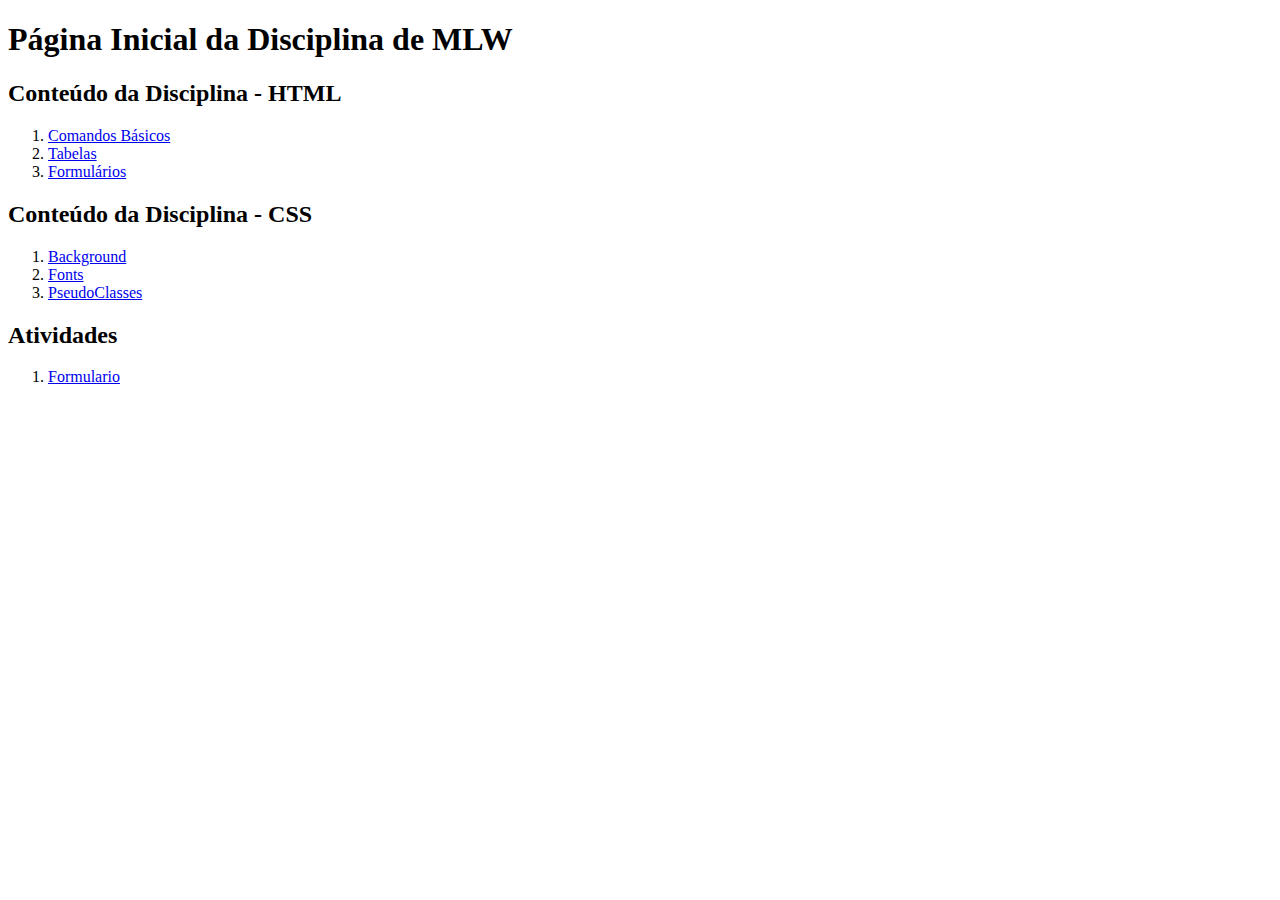
<file: index.html>
<!DOCTYPE html>
<html lang="pt-BR">
<head>
    <meta charset="UTF-8">
    <meta http-equiv="X-UA-Compatible" content="IE=edge">
    <meta name="viewport" content="width=device-width, initial-scale=1.0">
    <title>Pagina Inicial</title>
</head>
<body>
    <h1>Página Inicial da Disciplina de MLW</h1>
    <h2>Conteúdo da Disciplina - HTML</h2>
    <ol>
        <li><a href="paginas/comandobasicos.html">Comandos Básicos</a></li>
        <li><a href="paginas/tabelas.html">Tabelas</a></li>
        <li><a href="paginas/formulario.html">Formulários</a></li>
    </ol>
    <h2>Conteúdo da Disciplina - CSS</h2>
    <ol>
        <li><a href="paginas/background.html">Background</a></li>
        <li><a href="paginas/cssfonts.html">Fonts</a></li>
        <li><a href="paginas/pseudo.html">PseudoClasses</a></li>
    </ol>

    <h2>Atividades</h2>
    <ol>
        <li><a href="atividades/atividadeformulario.html">Formulario</a></li>
    </ol>

</body>
</html>
</file>
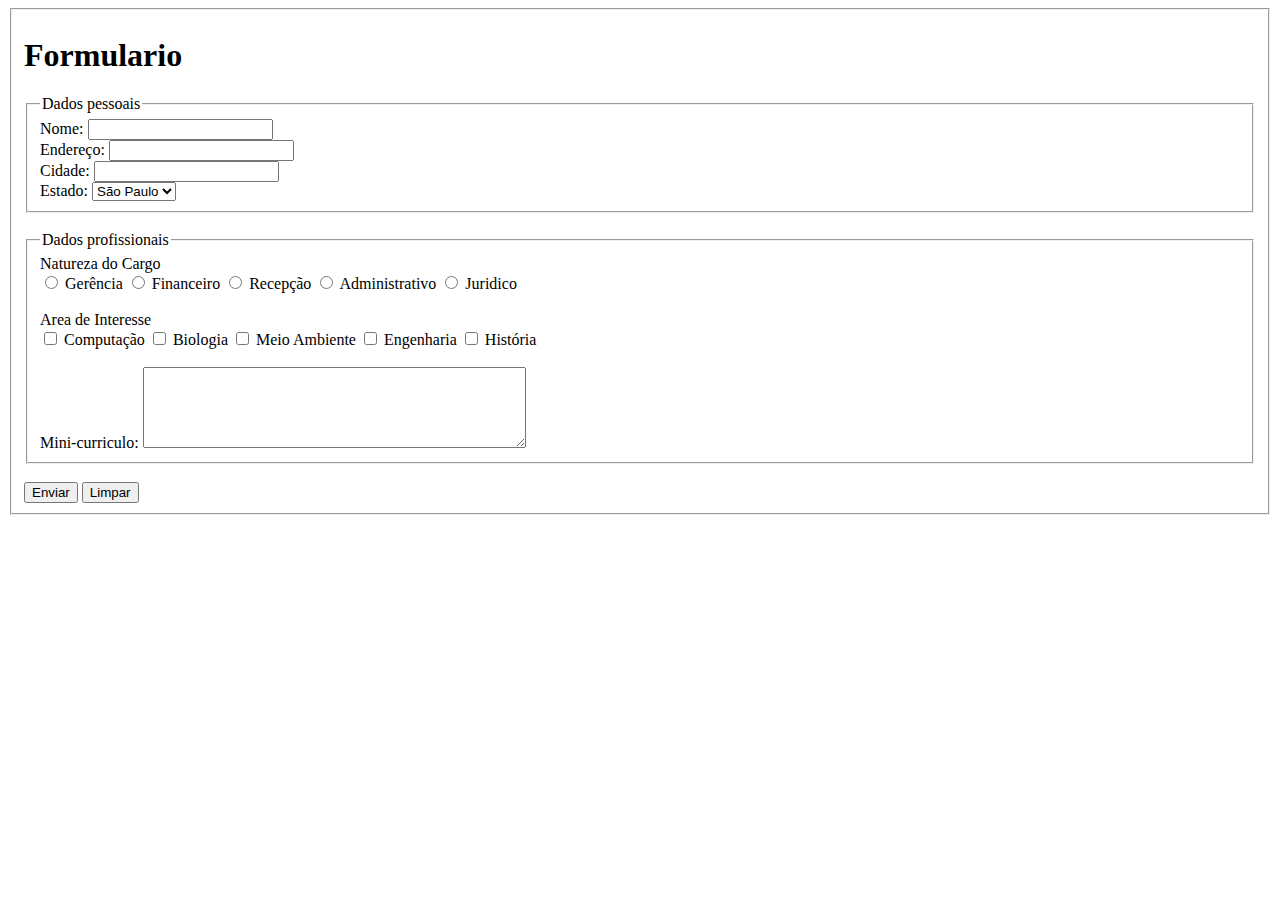
<file: atividades/atividadeformulario.html>
<!DOCTYPE html>
<html lang="en">
<head>
    <meta charset="UTF-8">
    <meta http-equiv="X-UA-Compatible" content="IE=edge">
    <meta name="viewport" content="width=device-width, initial-scale=1.0">
    <title>Document</title>
</head>
<body>
    <form action="*" method="post">
        <fieldset>
            <h1>Formulario</h1>
            <div>
                <fieldset>
                    <legend>Dados pessoais</legend>
                    <label for="nome">Nome:</label>
                    <input type="text" name="nome" id="nome"> <br>
                    <label for="endereço">Endereço:</label>
                    <input type="text" name="endereço" id="endereço"> <br>
                    <label for="cidade">Cidade:</label>
                    <input type="text" name="cidade" id="cidade"> <br>
                    <label for="estado">Estado:</label>
                    <select name="estado" id="estado">
                        <option value="1" selected>São Paulo</option>
                    </select>
                </fieldset>
            </div>
            <br>
            <div>
                <fieldset>
                    <legend>Dados profissionais</legend>
                    <div>
                        <label>Natureza do Cargo</label> <br>
                            <input type="radio" name="cargo" id="Gerencia">
                            <label>Gerência</label>
                            <input type="radio" name="cargo" id="Financeiro">
                            <label>Financeiro</label>
                            <input type="radio" name="cargo" id="Recepção">
                            <label>Recepção</label>
                            <input type="radio" name="cargo" id="Administrativo">
                            <label>Administrativo</label>
                            <input type="radio" name="cargo" id="Juridico">
                            <label>Juridico</label> 
                    </div>
                    <br>
                    <div>
                        <label>Area de Interesse</label> <br>
                        <input type="checkbox" name="interesse" id="Computação">
                        <label>Computação</label>
                        <input type="checkbox" name="interesse" id="Biologia">
                        <label>Biologia</label>
                        <input type="checkbox" name="interesse" id="Meio Ambiente">
                        <label>Meio Ambiente</label>
                        <input type="checkbox" name="interesse" id="Engenharia">
                        <label>Engenharia</label>
                        <input type="checkbox" name="interesse" id="História">
                        <label>História</label>
                    </div>
                    <br>
                    <div>
                        <label for="minic">Mini-curriculo:</label>
                        <textarea name="minic" id="minic" cols="45" rows="5"></textarea>
                    </div>
                </fieldset>
            </div>
            <br>
            <button type="submit">Enviar</button>
            <button type="reset">Limpar</button>
        </fieldset>
    </form>
</body>
</html>
</file>
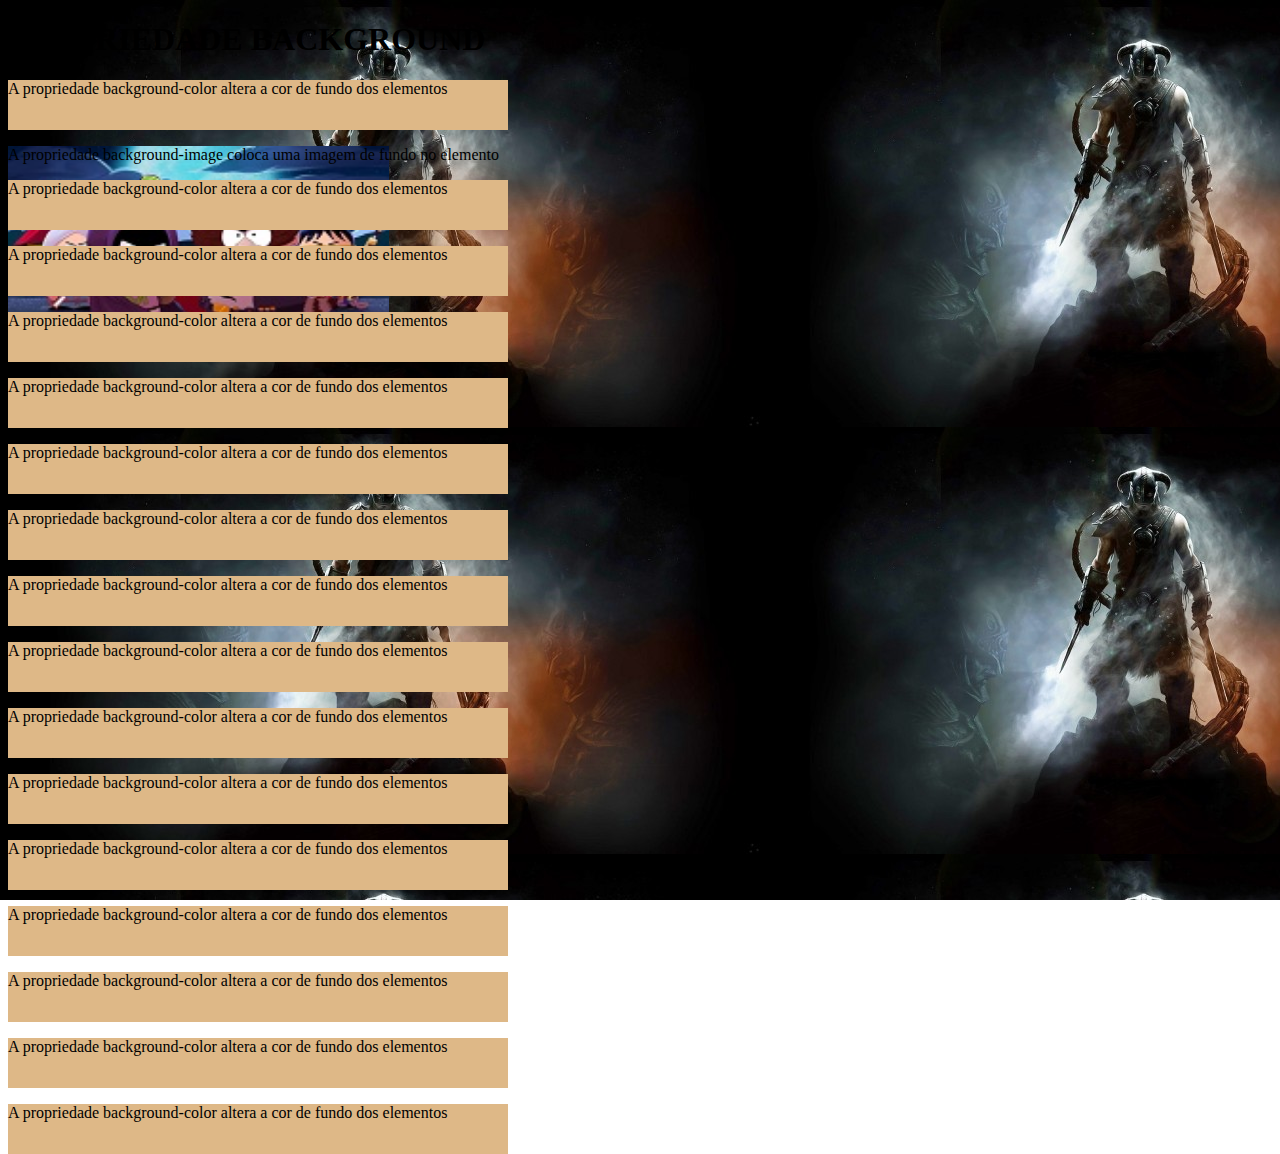
<file: paginas/background.html>
<!DOCTYPE html>
<html lang="pt-BR">
<head>
    <meta charset="UTF-8">
    <meta http-equiv="X-UA-Compatible" content="IE=edge">
    <meta name="viewport" content="width=device-width, initial-scale=1.0">
    <title>CSS Conteudo</title>
    <link rel="stylesheet" href="../css/background.css">
</head>
<body>
    <h1>PROPRIEDADE BACKGROUND</h1>
    <div class="bgcolor">
        <p>A propriedade background-color altera a cor de fundo dos elementos</p>
    </div>
    <div class="bgimage">
        <p>A propriedade background-image coloca uma imagem de fundo no elemento</p>
        <div class="bgcolor">
            <p>A propriedade background-color altera a cor de fundo dos elementos</p>
        </div>
        <div class="bgcolor">
            <p>A propriedade background-color altera a cor de fundo dos elementos</p>
        </div>
        <div class="bgcolor">
            <p>A propriedade background-color altera a cor de fundo dos elementos</p>
        </div>
        <div class="bgcolor">
            <p>A propriedade background-color altera a cor de fundo dos elementos</p>
        </div>
        <div class="bgcolor">
            <p>A propriedade background-color altera a cor de fundo dos elementos</p>
        </div>
        <div class="bgcolor">
            <p>A propriedade background-color altera a cor de fundo dos elementos</p>
        </div>
        <div class="bgcolor">
            <p>A propriedade background-color altera a cor de fundo dos elementos</p>
        </div>
        <div class="bgcolor">
            <p>A propriedade background-color altera a cor de fundo dos elementos</p>
        </div>
        <div class="bgcolor">
            <p>A propriedade background-color altera a cor de fundo dos elementos</p>
        </div>
        <div class="bgcolor">
            <p>A propriedade background-color altera a cor de fundo dos elementos</p>
        </div>
        <div class="bgcolor">
            <p>A propriedade background-color altera a cor de fundo dos elementos</p>
        </div>
        <div class="bgcolor">
            <p>A propriedade background-color altera a cor de fundo dos elementos</p>
        </div>
        <div class="bgcolor">
            <p>A propriedade background-color altera a cor de fundo dos elementos</p>
        </div>
        <div class="bgcolor">
            <p>A propriedade background-color altera a cor de fundo dos elementos</p>
        </div>
        <div class="bgcolor">
            <p>A propriedade background-color altera a cor de fundo dos elementos</p>
        </div>

</body>
</html>
</file>
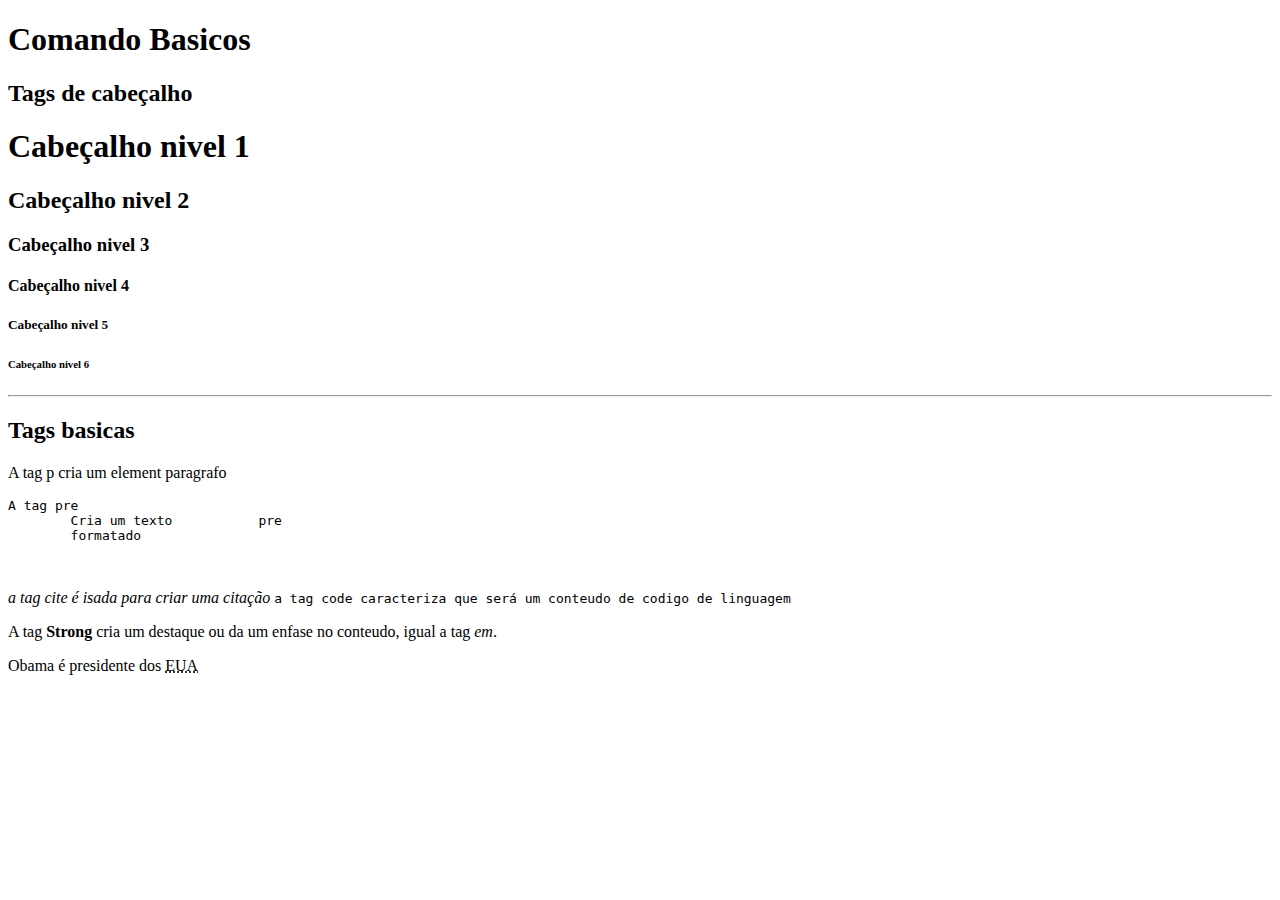
<file: paginas/comandobasicos.html>
<!DOCTYPE html>
<html lang="pt-BR">
<head>
    <meta charset="UTF-8">
    <meta http-equiv="X-UA-Compatible" content="IE=edge">
    <meta name="viewport" content="width=device-width, initial-scale=1.0">
    <title>Comandos Basicos</title>
</head>
<body>
    <h1>Comando Basicos</h1>
    <h2>Tags de cabeçalho</h2>
    <h1>Cabeçalho nivel 1</h1>
    <h2>Cabeçalho nivel 2</h2>
    <h3>Cabeçalho nivel 3</h3>
    <h4>Cabeçalho nivel 4</h4>
    <h5>Cabeçalho nivel 5</h5>
    <h6>Cabeçalho nivel 6</h6>
    <hr> <!--A tag hr cria uma linha e no contexto semantico uma divisão de conteudo-->
    <h2>Tags basicas</h2>
    <p>A tag p cria um element paragrafo</p>
    <pre>A tag pre
        Cria um texto           pre 
        formatado
    </pre>
    <br> <!--A tag br insere uma quebra de linha e joga o conteudo após ela para a linha de baixo-->
    <cite>a tag cite é isada para criar uma citação</cite>
    <code>
        a tag code caracteriza que será um conteudo de codigo de linguagem
    </code>
    <p>A tag <strong>Strong</strong> cria um destaque ou da um enfase no conteudo, igual
    a tag <em>em</em>.
    </p>
    <p>Obama é presidente dos
        <abbr title="Estados Unidos da América">EUA</abbr>
    </p>
    
</body>
</html>
</file>
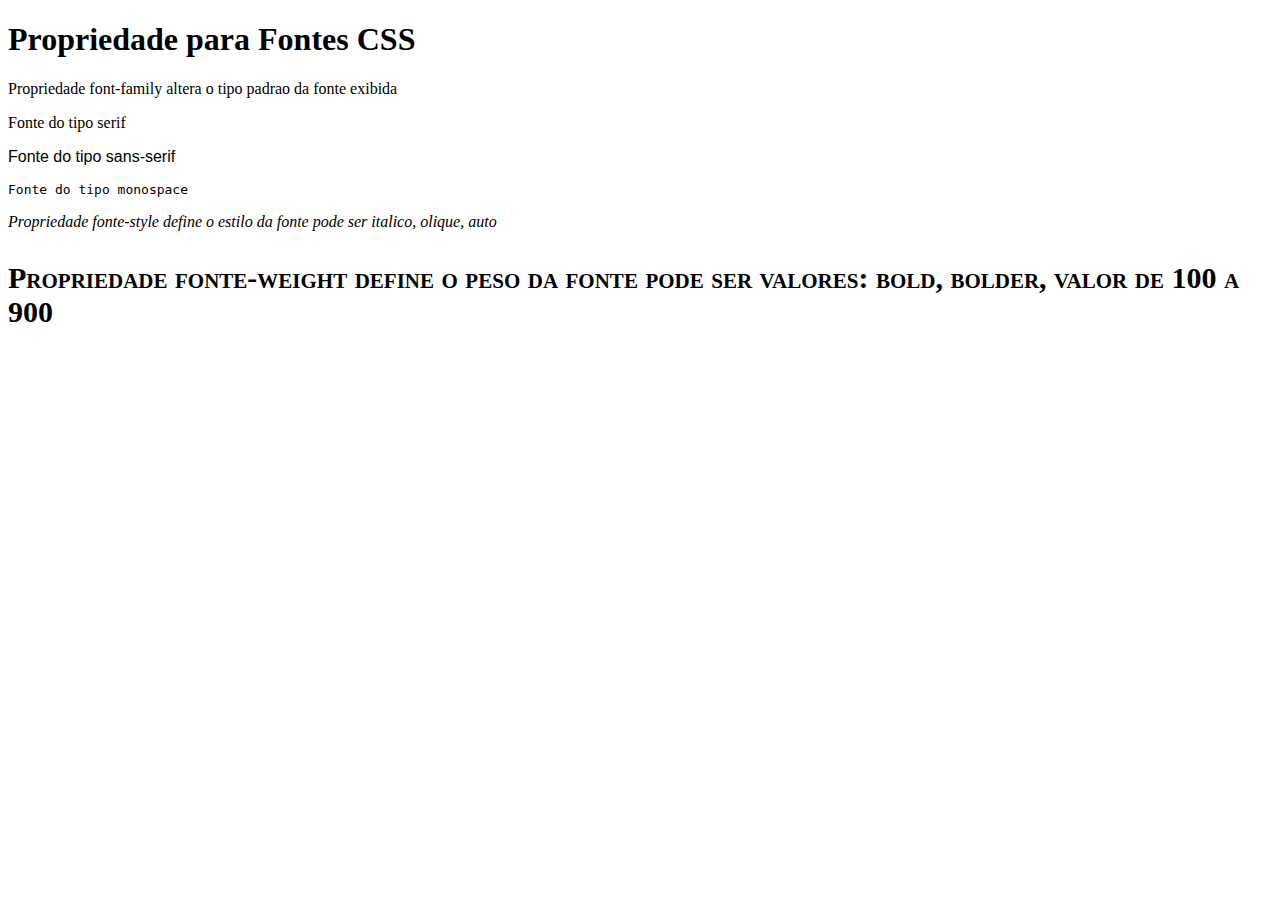
<file: paginas/cssfonts.html>
<!DOCTYPE html>
<html lang="pt-BR">
<head>
    <meta charset="UTF-8">
    <meta http-equiv="X-UA-Compatible" content="IE=edge">
    <meta name="viewport" content="width=device-width, initial-scale=1.0">
    <title>CSS Fonts</title>
    <link rel="stylesheet" href="../css/fonts.css">
</head>
<body>
    <h1>Propriedade para Fontes CSS</h1>
    <div class="fontf">
        <p>Propriedade font-family altera o tipo padrao da fonte exibida</p>
        <p class="serif"> Fonte do tipo serif</p>
        <p class="nserif">Fonte do tipo sans-serif</p>
        <p class="mono">Fonte do tipo monospace</p>
        <p class="fs">Propriedade fonte-style define o estilo da fonte pode ser italico, olique, auto</p>
        <p class="fw">Propriedade fonte-weight define o peso da fonte pode ser valores: bold, bolder, valor de 100 a 900</p>
    </div>
</body>
</html>
</file>
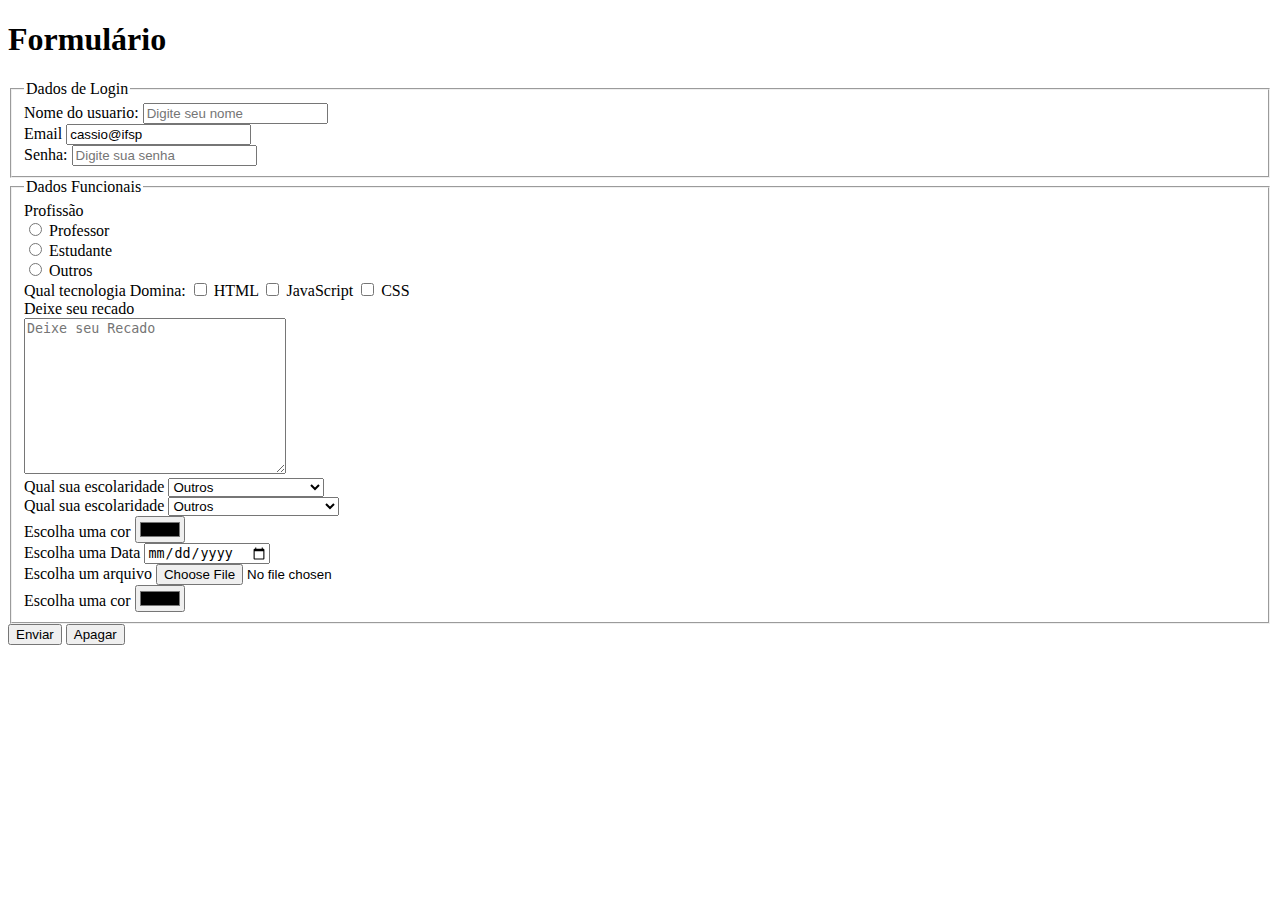
<file: paginas/formulario.html>
<!DOCTYPE html>
<html lang="pt-BR">
<head>
    <meta charset="UTF-8">
    <meta http-equiv="X-UA-Compatible" content="IE=edge">
    <meta name="viewport" content="width=device-width, initial-scale=1.0">
    <title>Formulários</title>
</head>
<body>
    <h1>Formulário</h1>
    <form action="*" method="post">
        <fieldset>
            <legend>Dados de Login</legend>
            <div>
                <label for="nome">Nome do usuario:</label>
                <input type="text" name="nome" id="nome" placeholder="Digite seu nome" size="20" maxlength="10" required>
            </div>
            <div>
                <label for="email">Email</label>
                <input type="email" name="email" id="emailnome" placeholder="Digite seu email" size="20" value="cassio@ifsp" readonly>
            </div>
            <div>
                <label for="senha">Senha:</label>
                <input type="password" name="senha" id="senha" placeholder="Digite sua senha" size="20" minlength="8">
            </div>
        </fieldset>
        <fieldset>
            <legend>Dados Funcionais</legend>
            <div>
                <label>Profissão</label><br>
                <input type="radio" name="prof" id="professor">
                <label>Professor</label><br>
                <input type="radio" name="prof" id="estudante">
                <label>Estudante</label><br>
                <input type="radio" name="prof" id="outros">
                <label>Outros</label><br>
            </div>
            <div>
                <label>Qual tecnologia Domina:</label>
                <input type="checkbox" name="html" id="html">
                <label for="html">HTML</label>
                <input type="checkbox" name="Js" id="Js">
                <label for="Js">JavaScript</label>
                <input type="checkbox" name="css" id="css">
                <label for="css">CSS</label>
            </div>
            <div>
                <label for="recado">Deixe seu recado</label><br>
                <textarea name="recado" id="recado" cols="30" rows="10" placeholder="Deixe seu Recado"></textarea>
            </div>
            <div>
                <label for="">Qual sua escolaridade</label>
                <select name="esc" id="esc">
                    <option value="1"> Ensino Fundamental 1</option>
                    <option value="2"> Ensino Fundamental 2</option>
                    <option value="3"> Ensino Médio</option>
                    <option value="4"> Ensino Superior</option>
                    <option value="5"> Pós Graduação</option>
                    <option value="6" selected> Outros</option>
                </select>
            </div>
            <div>
                <label for="">Qual sua escolaridade</label>
                <select name="esc" id="esc">
                    <optgroup label="Opção 1">
                        <option value="1"> Ensino Fundamental 1</option>
                        <option value="2"> Ensino Fundamental 2</option>
                        <option value="3"> Ensino Médio</option>
                    </optgroup>
                   <optgroup label="Opção 2">
                        <option value="4"> Ensino Superior</option>
                        <option value="5"> Pós Graduação</option>
                        <option value="6" selected> Outros</option>
                    </optgroup>
                </select>
            </div>
            <div>
                <label for="cor">Escolha uma cor</label>
                <input type="color" name="cor" id="cor">
                <br>
                <label for="dt">Escolha uma Data</label>
                <input type="date" name="dt" id="dt">
                <br>
                <label for="file">Escolha um arquivo</label>
                <input type="file" name="file" id="file">
                <br>
                <label for="">Escolha uma cor</label>
                <input type="color" name="cor" id="cor">
            </div>
        </fieldset>
        <div>
           <!-- <input type="submit" value="Enviar">
            <input type="reset" value="Apagar">-->
            <button type="submit">Enviar</button>
            <button type="reset">Apagar</button>
        </div>
    </form>
</body>
</html>
</file>
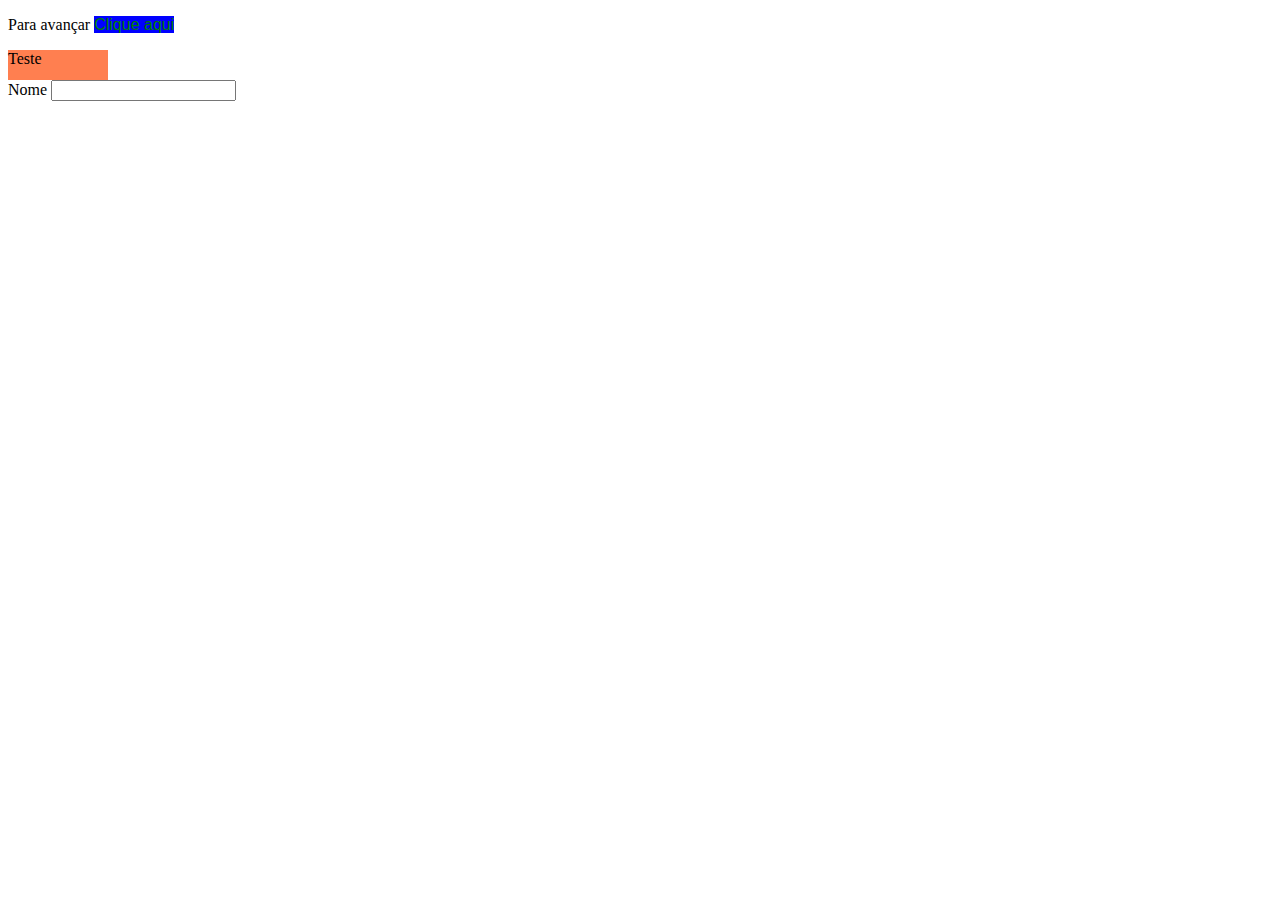
<file: paginas/pseudo.html>
<!DOCTYPE html>
<html lang="pt-BR">
<head>
    <meta charset="UTF-8">
    <meta http-equiv="X-UA-Compatible" content="IE=edge">
    <meta name="viewport" content="width=device-width, initial-scale=1.0">
    <title>PseudoClasses / Pseudoelementos</title>
    <link rel="stylesheet" href="../css/pseudo.css">
</head>
<body>
    <div>
        <p>Para avançar <a href="../index.html">Clique aqui</a></p>
    </div>
    <div class="pseudo">
        <p>Teste</p>
    </div>
    <form action="">
        <label for="nome">Nome</label>
        <input type="text" name="nome" id="nome">
    </form>
</body>
</html>
</file>
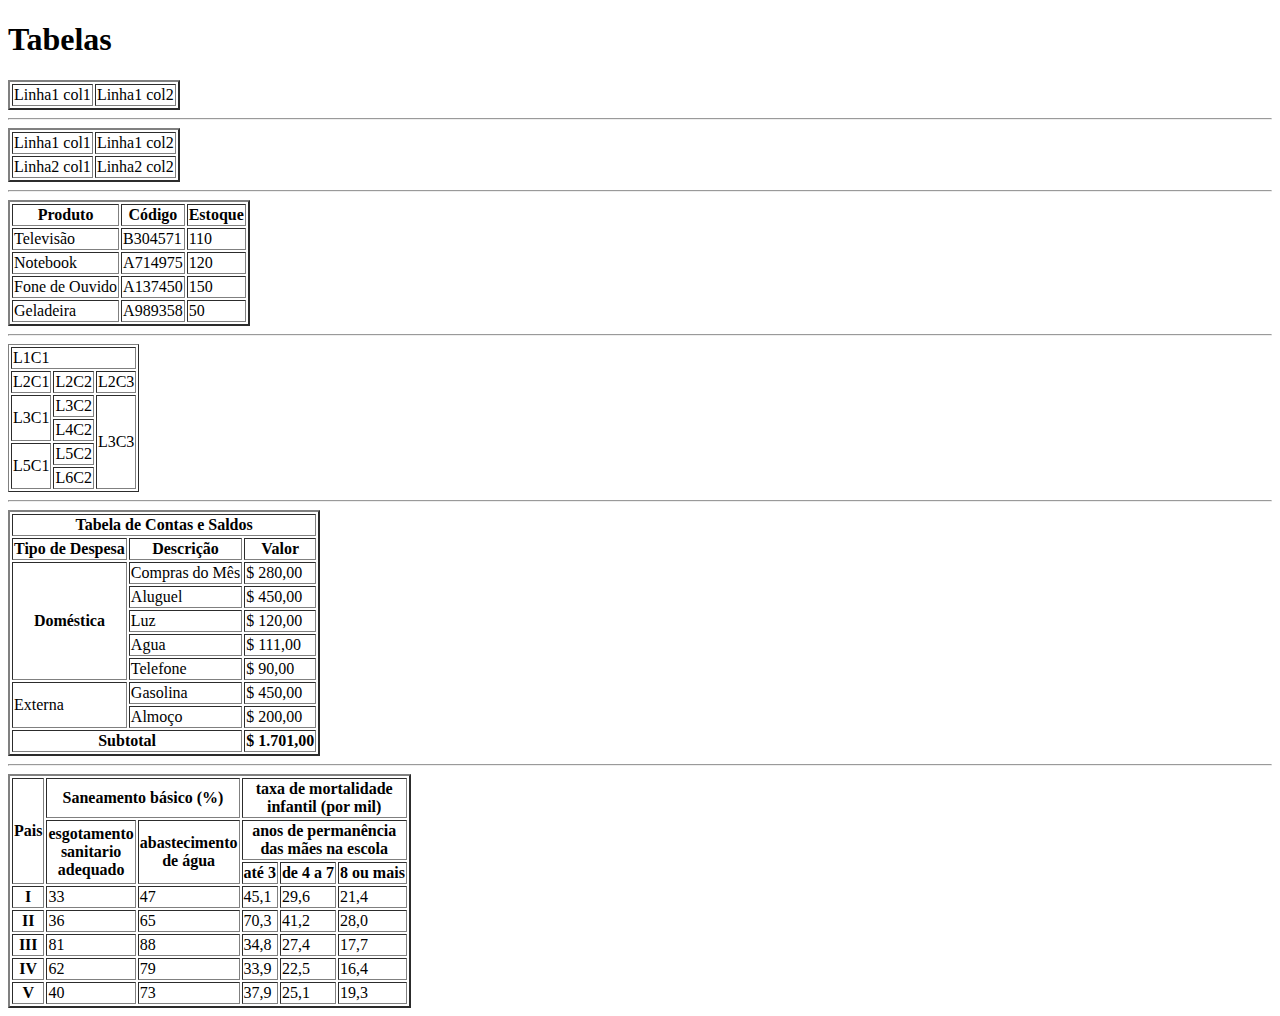
<file: paginas/tabelas.html>
<!DOCTYPE html>
<html lang="pt-br">
<head>
    <meta charset="UTF-8">
    <meta http-equiv="X-UA-Compatible" content="IE=edge">
    <meta name="viewport" content="width=device-width, initial-scale=1.0">
    <title>Tabelas</title>
</head>
<body>
    <h1>Tabelas</h1>
    <table border="2">
        <tr>
            <td>Linha1 col1</td>
            <td>Linha1 col2</td>
        </tr>
    </table>
    <hr>
    <table border="2">
        <tr>
            <td>Linha1 col1</td>
            <td>Linha1 col2</td>
        </tr>
        <tr>
            <td>Linha2 col1</td>
            <td>Linha2 col2</td>
        </tr>
    </table>
    <hr>
    <table border="2">
        <thead>
            <tr>
                <th>Produto</th>
                <th>Código</th>
                <th>Estoque</th>
            </tr>
        </thead>
        <tbody>
            <tr>
                <td>Televisão</td>
                <td>B304571</td>
                <td>110</td>
            </tr>
            <tr>
                <td>Notebook</td>
                <td>A714975</td>
                <td>120</td>
            </tr>
            <tr>
                <td>Fone de Ouvido</td>
                <td>A137450</td>
                <td>150</td>
            </tr>
            <tr>
                <td>Geladeira</td>
                <td>A989358</td>
                <td>50</td>
            </tr>
        </tbody>
    </table>
    <hr>
    <table border="1">
        <tr>
            <td colspan="3">L1C1</td>
        </tr>
        <tr>
            <td>L2C1</td>
            <td>L2C2</td>
            <td>L2C3</td>
        </tr>
        <tr>
            <td rowspan="2">L3C1</td>
            <td>L3C2</td>
            <td rowspan="4">L3C3</td>
        </tr>
        <tr>
            <td>L4C2</td>
        </tr>
        <tr>
            <td rowspan="2">L5C1</td>
            <td>L5C2</td>
        </tr>
        <tr>
            <td>L6C2</td>
        </tr>
    </table>
    <hr>
    <table border="2">
        <tr>
            <th colspan="3">Tabela de Contas e Saldos</th>
        </tr>
        <tr>
            <th>Tipo de Despesa</th>
            <th>Descrição</th>
            <th>Valor</th>
        </tr>
        <tr>
            <th rowspan="5">Doméstica</th>
            <td>Compras do Mês</td>
            <td>$ 280,00</td>
        </tr>
        <tr>
            <td>Aluguel</td>
            <td>$ 450,00</td>
        </tr>
        <tr>
            <td>Luz</td>
            <td>$ 120,00</td>
        </tr>
        <tr>
            <td>Agua</td>
            <td>$ 111,00</td>
        </tr>
        <tr>
            <td>Telefone</td>
            <td>$ 90,00</td>
        </tr>
        <tr>
            <td rowspan="2">Externa</td>
            <td>Gasolina</td>
            <td>$ 450,00</td>
        </tr>
        <tr>
            <td>Almoço</td>
            <td>$ 200,00</td>
        </tr>
        <tr>
            <th colspan="2">Subtotal</th>
            <th>$ 1.701,00</th>
        </tr>
    </table>
    <hr>
    <table border="2">
        <tr>
            <th rowspan="3">Pais</th>
            <th colspan="2">Saneamento básico (%)</th>
            <th colspan="3">taxa de mortalidade <br> infantil (por mil)</th>
        </tr>
        <tr>
            <th rowspan="2">esgotamento<br>sanitario <br> adequado</th>
            <th rowspan="2">abastecimento <br> de água</th>
            <th colspan="3">anos de permanência <br> das mães na escola</th>
        </tr>
        <tr>
            <th>até 3</th>
            <th>de 4 a 7</th>
            <th>8 ou mais</th>
        </tr>
        <tr>
            <th>I</th>
            <td>33</td>
            <td>47</td>
            <td>45,1</td>
            <td>29,6</td>
            <td>21,4</td>
        </tr>
        <tr>
            <th>II</th>
            <td>36</td>
            <td>65</td>
            <td>70,3</td>
            <td>41,2</td>
            <td>28,0</td>
        </tr>
        <tr>
            <th>III</th>
            <td>81</td>
            <td>88</td>
            <td>34,8</td>
            <td>27,4</td>
            <td>17,7</td>
        </tr>
        <tr>
            <th>IV</th>
            <td>62</td>
            <td>79</td>
            <td>33,9</td>
            <td>22,5</td>
            <td>16,4</td>
        </tr>
        <tr>
            <th>V</th>
            <td>40</td>
            <td>73</td>
            <td>37,9</td>
            <td>25,1</td>
            <td>19,3</td>
        </tr>
    </table>
</body>
</html>
</file>
<file: css/background.css>
.bgcolor {
    background-color: burlywood;
    height: 50px;
    width: 500px;
}

.bgimage {
    background-image: url(../img/fundo.jpg);
    background-repeat: no-repeat;
    height: 200px;
    background-size: contain;
}

/*.bgimage p {}*/

body {
    background-image: url(../img/imagem.jpg);
    background-attachment: fixed;
}
</file>
<file: css/fonts.css>
.serif {
    font-family: 'Times New Roman', Times, serif;
}
.nserif {
    font-family: 'Segoe UI', Tahoma, Geneva, Verdana, sans-serif;
}
.mono {
    font-family: monospace;
}

.fs {
    font-style: oblique;
}

.fw {
    font-weight: 800;
    font-variant: small-caps;
    font-size: 30px;
}
</file>
<file: css/pseudo.css>
a:link {
    color: green;
    background-color: blue;
    text-decoration: none;
    font-family: 'Segoe UI', Tahoma, Geneva, Verdana, sans-serif;
}
a:visited {
    color: blue;
    background-color: green;
    text-decoration: none;
}
a:hover {
    color: yellow;
    background-color: black;
    font-size: 20px;
    border: dashed 3px yellowgreen;
}
a:active {
    color: white;
}
.pseudo {
    background-color: coral;
    height: 30px;
    width: 100px;
}
.pseudo:hover {
    background-color: darkblue;
    height: 50px;
    width: 200px;
    transition: 3s;
    border-radius: 20px;
    padding: 10px;
}
input:focus {
    background-color: yellow;
    height: 30px;
}
</file>
